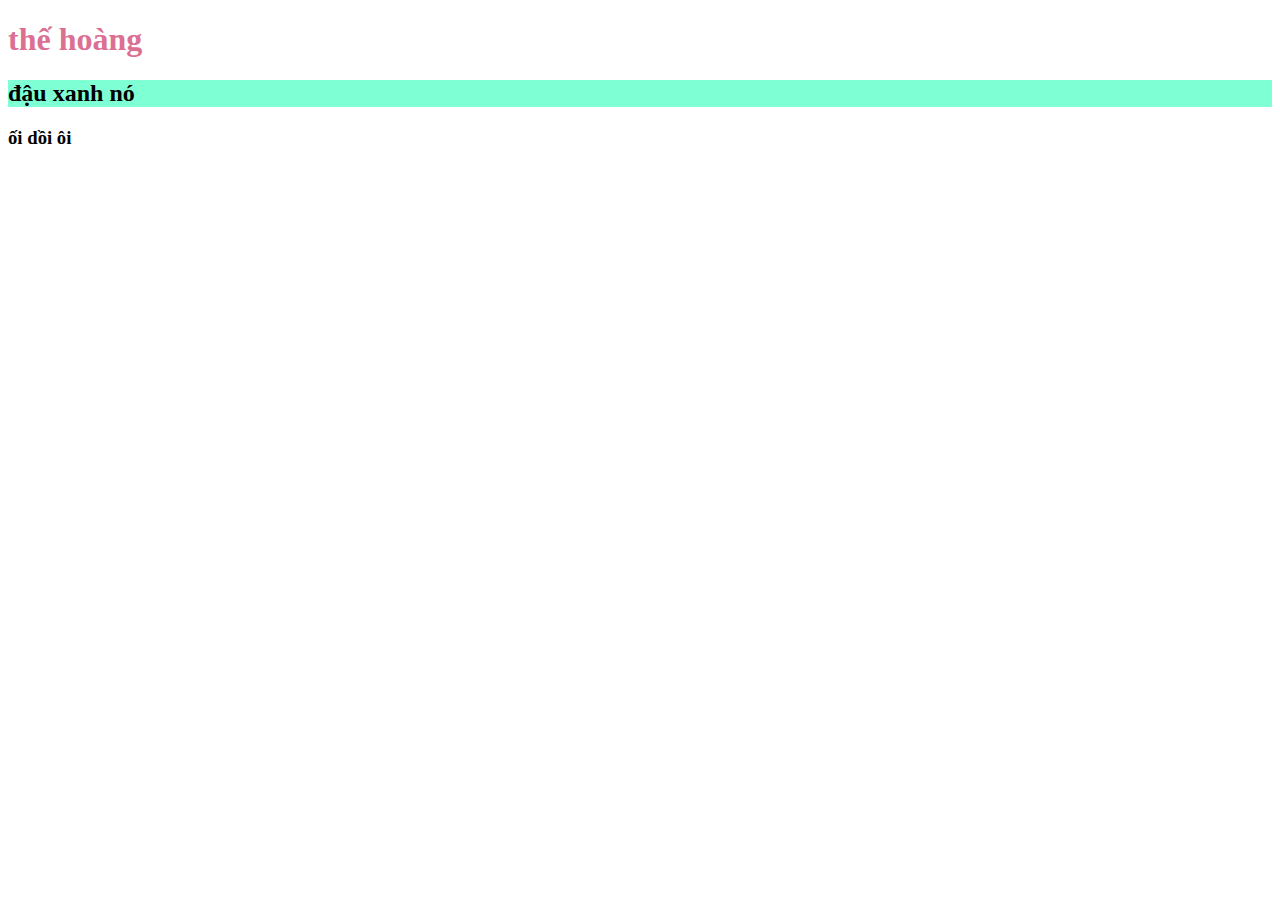
<file: BT0/index.html>
<!DOCTYPE html>
<html lang="en">
<head>
    <meta charset="UTF-8">
    <meta http-equiv="X-UA-Compatible" content="IE=edge">
    <meta name="viewport" content="width=device-width, initial-scale=1.0">
    <title>Document</title>
</head>
<body>
    <h1 style="color: palevioletred">thế hoàng</h1>
    <h2 style="background-color: aquamarine;">đậu xanh nó</h2>
    <h3>ối dồi ôi</h3>
</body>
</html>
</file>
